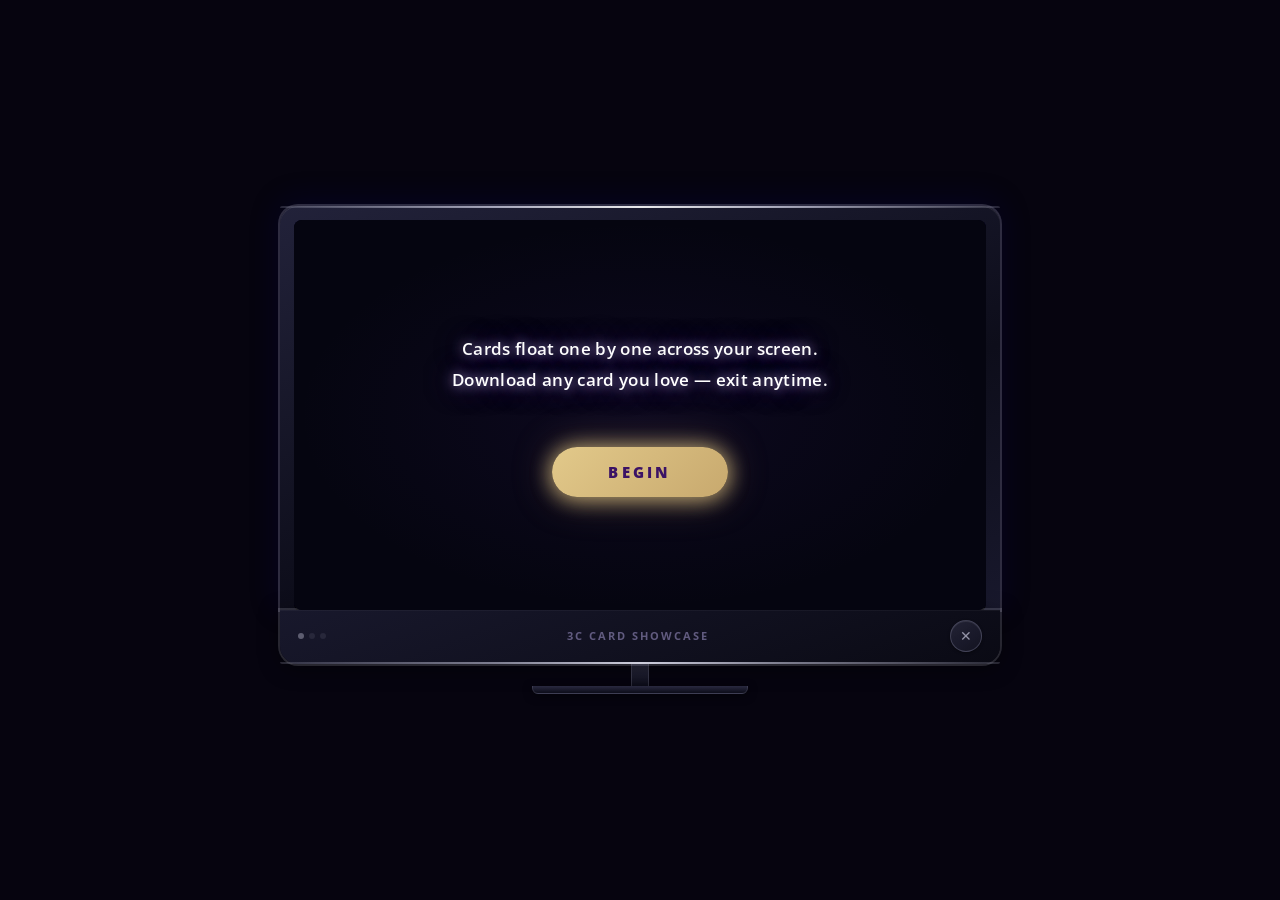
<file: public/index.html>
<!DOCTYPE html>
<html lang="en">
<head>
  <meta charset="UTF-8" />
  <meta name="viewport" content="width=device-width, initial-scale=1.0, maximum-scale=1.0" />
  <title>3C Card Showcase</title>
  <link rel="preconnect" href="https://fonts.googleapis.com" />
  <link href="https://fonts.googleapis.com/css2?family=Open+Sans:wght@400;700;800&display=swap" rel="stylesheet" />
  <link rel="icon" type="image/png" href="../favicon.png" />

  <style>
    *, *::before, *::after { box-sizing: border-box; margin: 0; padding: 0; }
    html, body {
      width: 100%; height: 100%;
      background: #06040f;
      display: flex; align-items: center; justify-content: center;
      font-family: 'Open Sans', sans-serif;
      overflow: hidden;
    }

    /* ── TV FRAME ── */
    .tv-frame {
      position: relative;
      display: flex; flex-direction: column; align-items: center;
      width: min(720px, 95vw);
    }

    /* ── SILVER BEZEL ── */
    .tv-bezel {
      width: 100%;
      background: linear-gradient(160deg, #22223a 0%, #0d0d1a 60%, #18182c 100%);
      border-radius: 18px 18px 0 0;
      padding: 14px 14px 0;
      border-bottom: none; position: relative;
      box-shadow:
        0 0 0 2px rgba(210,210,230,0.2),
        inset 0 1px 0 rgba(255,255,255,0.10),
        0 -4px 30px rgba(0,0,80,0.3);
    }
    .tv-bezel::before {
      content: ''; position: absolute; top: 0; left: 0; right: 0; height: 2px;
      border-radius: 18px 18px 0 0;
      background: linear-gradient(90deg,
        rgba(120,120,140,0.3) 0%, rgba(220,220,240,0.7) 30%,
        rgba(255,255,255,0.9) 50%, rgba(220,220,240,0.7) 70%,
        rgba(120,120,140,0.3) 100%);
    }

    /* ── TV SCREEN ── */
    .tv-screen {
      width: 100%; aspect-ratio: 16 / 9;
      background: #050510; border-radius: 8px;
      position: relative; overflow: hidden;
      box-shadow:
        inset 0 0 80px rgba(0,0,60,0.6),
        inset 0 0 3px rgba(120,80,255,0.2),
        0 2px 0 rgba(0,0,0,0.8);
    }
    .tv-screen::after {
      content: ''; position: absolute; inset: 0;
      background: repeating-linear-gradient(
        0deg, rgba(0,0,0,0) 0px, rgba(0,0,0,0) 3px,
        rgba(0,0,0,0.035) 3px, rgba(0,0,0,0.035) 4px
      );
      pointer-events: none; z-index: 10;
    }
    .screen-glow {
      position: absolute; inset: 0;
      background: radial-gradient(ellipse at 50% 50%, rgba(80,40,160,0.08) 0%, transparent 70%);
      pointer-events: none; z-index: 1;
    }

    /* ── CARD STAGE ── */
    #card-stage {
      position: absolute; inset: 0; z-index: 2;
      display: flex; align-items: center; justify-content: center;
    }

    /* ── IMAGE CARD BASE ── */
    .showcase-card {
      position: absolute;
      display: flex; align-items: center; justify-content: center;
      opacity: 0; will-change: transform, opacity;
    }
    .showcase-card img {
      max-width: 100%; max-height: 100%;
      object-fit: contain; display: block;
      box-shadow: 0 10px 50px rgba(0,0,0,0.7);
    }

    /* ── RECTANGLE — full-screen, swipe mode ── */
    .showcase-card.shape-rectangle         { inset: 0; width: 100%; height: 100%; }
    .showcase-card.shape-rectangle img     { width: 100%; height: 100%;
                                             object-fit: contain; border-radius: 0;
                                             box-shadow: none; }

    /* ── SQUARE / CIRCLE — keep float mode ── */
    .showcase-card.shape-square            { width: 60%; height: 85%; }
    .showcase-card.shape-square img        { border-radius: 10px; }
    .showcase-card.shape-circle            { width: 50%; height: 85%; }
    .showcase-card.shape-circle img        { border-radius: 50%; aspect-ratio: 1/1; object-fit: cover; }

    /* ── VIDEO CARD — full-screen ── */
    .showcase-video {
      position: absolute; inset: 0; z-index: 2;
      display: flex; align-items: center; justify-content: center;
      background: #000;
    }
    .showcase-video video {
      width: 100%; height: 100%;
      object-fit: contain;
    }

    /* ── DOWNLOAD BUTTON ── */
    .btn-download {
      position: absolute; bottom: 10px; right: 10px;
      width: 34px; height: 34px;
      background: rgba(0,0,0,0.55);
      border: 1px solid rgba(200,169,110,0.5);
      border-radius: 50%; color: rgba(226,201,138,0.85);
      font-size: 15px; cursor: pointer;
      display: flex; align-items: center; justify-content: center;
      transition: all 0.15s; opacity: 0.6; z-index: 5;
    }
    .btn-download:hover {
      background: rgba(200,169,110,0.25);
      border-color: rgba(226,201,138,0.9);
      opacity: 1; color: #E2C98A;
    }

    /* ── PROGRESS BAR ── */
    #progress-bar-wrap {
      position: absolute; bottom: 0; left: 0; right: 0;
      height: 3px; background: rgba(255,255,255,0.05); z-index: 6;
    }
    #progress-bar {
      height: 100%;
      background: linear-gradient(90deg, #7c3aed, #a855f7);
      width: 0%; transition: width 0.4s ease;
    }

    /* ── CARD COUNTER ── */
    #card-counter {
      position: absolute; top: 10px; left: 12px;
      font-size: 11px; font-weight: 700;
      color: rgba(196,181,245,0.6); letter-spacing: 0.1em; z-index: 6;
    }

    /* ── FLOAT ANIMATIONS (square / circle) ── */
    @keyframes enterFromLeft {
      0%   { opacity: 0; transform: translateX(-55%) rotate(-8deg); }
      100% { opacity: 1; transform: translateX(0)    rotate(-2deg); }
    }
    @keyframes enterFromRight {
      0%   { opacity: 0; transform: translateX(55%)  rotate(8deg); }
      100% { opacity: 1; transform: translateX(0)    rotate(2deg); }
    }
    @keyframes floatLeft {
      0%,100% { transform: rotate(-2deg) translateY(0px); }
      50%      { transform: rotate(-4deg) translateY(-10px); }
    }
    @keyframes floatRight {
      0%,100% { transform: rotate(2deg) translateY(0px); }
      50%      { transform: rotate(4deg) translateY(-10px); }
    }
    @keyframes exitToRight {
      0%   { opacity: 1; transform: translateX(0)   rotate(-2deg); }
      100% { opacity: 0; transform: translateX(55%) rotate(-8deg); }
    }
    @keyframes exitToLeft {
      0%   { opacity: 1; transform: translateX(0)    rotate(2deg); }
      100% { opacity: 0; transform: translateX(-55%) rotate(8deg); }
    }

    /* ── SWIPE ANIMATIONS (rectangle full-screen) ── */
    @keyframes swipeInFromRight {
      0%   { opacity: 0; transform: translateX(100%); }
      100% { opacity: 1; transform: translateX(0); }
    }
    @keyframes swipeOutToLeft {
      0%   { opacity: 1; transform: translateX(0); }
      100% { opacity: 0; transform: translateX(-100%); }
    }

    @keyframes endPulse {
      0%,100% { box-shadow: 0 0 10px rgba(226,201,138,0.4), 0 0 20px rgba(200,169,110,0.2); border-color: rgba(226,201,138,0.5); }
      50%      { box-shadow: 0 0 22px rgba(226,201,138,0.9), 0 0 44px rgba(200,169,110,0.6); border-color: rgba(226,201,138,0.9); }
    }

    /* ── SILVER CONTROLS BEZEL ── */
    .tv-controls {
      width: 100%;
      background: linear-gradient(160deg, #18182c 0%, #0a0a14 100%);
      border-radius: 0 0 18px 18px; border-top: none;
      padding: 10px 18px 12px;
      display: flex; align-items: center; justify-content: space-between;
      position: relative;
      box-shadow:
        0 0 0 2px rgba(210,210,230,0.17),
        inset 0 1px 0 rgba(255,255,255,0.04),
        0 4px 20px rgba(0,0,0,0.5);
    }
    .tv-controls::after {
      content: ''; position: absolute; bottom: 0; left: 0; right: 0; height: 2px;
      border-radius: 0 0 18px 18px;
      background: linear-gradient(90deg,
        rgba(120,120,140,0.3) 0%, rgba(200,200,220,0.6) 30%,
        rgba(240,240,255,0.85) 50%, rgba(200,200,220,0.6) 70%,
        rgba(120,120,140,0.3) 100%);
    }
    .bezel-dots { display: flex; gap: 5px; align-items: center; }
    .bezel-dot { width: 6px; height: 6px; border-radius: 50%; }
    .bezel-dot.silver { background: rgba(200,200,220,0.4); }
    .bezel-dot.dim    { background: rgba(80,80,100,0.3); }
    .bezel-title {
      font-size: 11px; font-weight: 700;
      color: rgba(196,181,245,0.45); letter-spacing: 0.18em;
      text-transform: uppercase; flex: 1; text-align: center;
    }
    .bezel-btns { display: flex; gap: 8px; align-items: center; }

    /* ── BEZEL BUTTONS ── */
    .bezel-btn {
      width: 32px; height: 32px;
      background: linear-gradient(145deg, rgba(40,40,60,0.8), rgba(20,20,35,0.9));
      border: 1px solid rgba(180,180,210,0.25);
      border-radius: 50%; color: rgba(200,200,220,0.7);
      font-size: 14px; cursor: pointer;
      display: flex; align-items: center; justify-content: center;
      transition: all 0.2s;
      box-shadow: inset 0 1px 0 rgba(255,255,255,0.08), 0 1px 3px rgba(0,0,0,0.4);
    }
    .bezel-btn:hover {
      background: rgba(124,58,237,0.2);
      border-color: rgba(168,85,247,0.5); color: #c4b5f5;
      box-shadow: 0 0 10px rgba(124,58,237,0.3), inset 0 1px 0 rgba(255,255,255,0.1);
    }

    /* Music PLAYING — gold glow */
    .bezel-btn.music-playing {
      background: linear-gradient(135deg, rgba(200,169,110,0.25), rgba(226,201,138,0.15));
      border-color: rgba(226,201,138,0.7);
      color: #E2C98A;
      box-shadow:
        0 0 12px rgba(226,201,138,0.5),
        0 0 24px rgba(200,169,110,0.25),
        inset 0 1px 0 rgba(255,255,255,0.1);
      animation: musicPulse 2.4s ease-in-out infinite;
    }

    /* Music MUTED — dim */
    .bezel-btn.music-muted {
      background: rgba(20,20,35,0.6);
      border-color: rgba(100,100,130,0.2);
      color: rgba(140,140,170,0.35);
      box-shadow: none;
    }

    /* Exit highlight at end */
    .bezel-btn.exit-highlight {
      animation: endPulse 1.2s ease-in-out infinite;
      color: #E2C98A;
    }

    @keyframes musicPulse {
      0%,100% { box-shadow: 0 0 10px rgba(226,201,138,0.4), 0 0 20px rgba(200,169,110,0.2); }
      50%      { box-shadow: 0 0 18px rgba(226,201,138,0.7), 0 0 36px rgba(200,169,110,0.4); }
    }

    /* ── LOADING / ERROR / END STATES ── */
    #loadingState, #errorState, #endState {
      position: absolute; inset: 0; z-index: 20;
      display: flex; flex-direction: column;
      align-items: center; justify-content: center;
      gap: 10px; padding: 24px; text-align: center;
    }
    #loadingState {
      background: #050510; color: #a855f7;
      font-size: 0.82rem; letter-spacing: 0.14em;
      animation: pulse 1.8s ease-in-out infinite;
    }
    #errorState  { background: #050510; display: none; color: rgba(196,181,245,0.6); font-size: 0.8rem; }
    #errorState strong { color: #a855f7; font-size: 0.9rem; display: block; }
    #endState {
      background: rgba(5,5,16,0.92); display: none;
      color: rgba(196,181,245,0.7); font-size: 0.78rem; letter-spacing: 0.1em;
    }
    #endState span { color: rgba(196,181,245,0.5); font-size: 0.7rem; }

    @keyframes pulse { 0%,100% { opacity: 0.4; } 50% { opacity: 1; } }

    /* ── TV STAND ── */
    .tv-stand { width: 30%; display: flex; flex-direction: column; align-items: center; }
    .stand-neck {
      width: 18px; height: 22px;
      background: linear-gradient(180deg, #2a2a40, #0d0d1a);
      border-left: 1.5px solid rgba(200,200,220,0.18);
      border-right: 1.5px solid rgba(200,200,220,0.18);
    }
    .stand-base {
      width: 100%; height: 8px;
      background: linear-gradient(180deg, #2a2a40, #0d0d1a);
      border-radius: 0 0 6px 6px;
      border: 1.5px solid rgba(200,200,220,0.14); border-top: none;
      box-shadow: 0 2px 8px rgba(0,0,0,0.5);
    }

    @media (max-width: 600px) {
      .tv-frame { width: 100vw; }
      .tv-bezel { border-radius: 0; padding: 8px 8px 0; }
      .tv-controls { border-radius: 0; }
      .tv-stand { display: none; }
    }

    /* ── CONSENT OVERLAY — lives inside the TV screen ── */
    #consent-overlay {
      position: absolute; inset: 0; z-index: 30;
      background: #050510;
      display: flex; flex-direction: column;
      align-items: center; justify-content: center;
      gap: clamp(14px, 3vw, 26px);
      padding: clamp(20px, 5vw, 48px);
      text-align: center;
      transition: opacity 0.5s ease;
    }
    #consent-overlay.hidden {
      opacity: 0; pointer-events: none;
    }
    .co-glow {
      position: absolute; inset: 0; pointer-events: none;
      background: radial-gradient(ellipse at 50% 50%, rgba(80,40,160,0.10) 0%, transparent 70%);
    }
    .co-sub {
      position: relative; z-index: 1;
      font-size: clamp(0.82rem, 1.8vw, 1.05rem);
      font-weight: 600; color: #fff; line-height: 1.85;
      text-shadow:
        0 0 12px rgba(196,181,245,0.9),
        0 0 30px rgba(168,85,247,0.5);
      letter-spacing: 0.02em;
    }
    .co-meta {
      position: relative; z-index: 1;
      font-size: clamp(0.65rem, 1.2vw, 0.78rem);
      font-weight: 700; letter-spacing: 0.14em;
      text-transform: uppercase; color: rgba(168,85,247,0.75);
      text-shadow: 0 0 10px rgba(168,85,247,0.5);
    }
    .co-begin {
      position: relative; z-index: 1;
      font-family: 'Open Sans', sans-serif;
      font-size: clamp(0.75rem, 1.6vw, 0.92rem);
      font-weight: 800; letter-spacing: 0.22em; text-transform: uppercase;
      color: #3B1265;
      background: linear-gradient(135deg, #E2C98A, #C8A96E);
      border: none; border-radius: 50px;
      padding: clamp(10px, 2vw, 15px) clamp(32px, 6vw, 56px);
      cursor: pointer;
      box-shadow:
        0 0 20px rgba(226,201,138,0.6),
        0 0 40px rgba(200,169,110,0.35),
        0 4px 22px rgba(200,169,110,0.45);
      transition: transform 0.18s ease, box-shadow 0.18s ease;
    }
    .co-begin:hover {
      transform: translateY(-2px);
      box-shadow:
        0 0 30px rgba(226,201,138,0.9),
        0 0 60px rgba(200,169,110,0.6),
        0 8px 30px rgba(200,169,110,0.65);
    }
    .co-begin:active { transform: scale(0.96); }
  </style>
</head>
<body>

<div class="tv-frame">
  <div class="tv-bezel">
    <div class="tv-screen" id="tv-screen">
      <div class="screen-glow"></div>
      <div id="loadingState">Loading showcase…</div>
      <div id="errorState"><strong>Showcase not found</strong><p>This link may be invalid.</p></div>
      <div id="endState">
        <span>&#x25A0; &#x25A0; &#x25A0;</span>
        Showcase complete
        <span>Use the exit button below to close</span>
      </div>

      <!-- ── CONSENT SCREEN — shown first, dismissed by Begin click ── -->
      <!-- User gesture happens HERE on the same page so ambient + video fire immediately -->
      <div id="consent-overlay">
        <div class="co-glow"></div>
        <div class="co-sub">
          Cards float one by one across your screen.<br/>
          Download any card you love — exit anytime.
        </div>
        <div class="co-meta" id="co-meta"></div>
        <button class="co-begin" id="co-begin-btn" onclick="beginFromConsent()">Begin</button>
      </div>

      <div id="card-stage"></div>
      <div id="card-counter"></div>
      <div id="progress-bar-wrap"><div id="progress-bar"></div></div>
    </div>
  </div>

  <div class="tv-controls">
    <div class="bezel-dots">
      <div class="bezel-dot silver"></div>
      <div class="bezel-dot dim"></div>
      <div class="bezel-dot dim"></div>
    </div>
    <div class="bezel-title" id="bezel-title">3C Card Showcase</div>
    <div class="bezel-btns">
      <!-- Music: gold glow = playing, dim = muted. Click to toggle. -->
      <button class="bezel-btn" id="btn-music" title="Mute / unmute music"
        onclick="toggleMusic()" style="display:none;">&#9836;</button>
      <button class="bezel-btn" id="btn-exit" title="Exit showcase"
        onclick="exitShowcase()">&#10005;</button>
    </div>
  </div>

  <div class="tv-stand">
    <div class="stand-neck"></div>
    <div class="stand-base"></div>
  </div>
</div>

<!-- Ambient audio track -->
<audio id="ambient-audio" loop preload="auto"></audio>

<script>
/* ═══════════════════════════════════════════════════
   public/index.html — 3C Card Showcase TV Viewer
   ────────────────────────────────────────────────────
   Rectangle cards : full-screen swipe (swipeInFromRight / swipeOutToLeft)
   Square / Circle : original tilt + float animation
   Video cards     : full-screen, ambient music plays alongside
   Ambient music   : immediate play attempt → 1s retry (desktop) → click fallback
   Built with ❤️ by Claude (Anthropic) × Chef Anica · 3C Thread To Success Cooking Lab 🧪👨‍🍳
═══════════════════════════════════════════════════ */

  const WORKER_URL      = 'https://3c-card-showcase.3c-innertherapy.workers.dev';
  const DEFAULT_CARD_MS = 9000;
  const ENTER_MS        = 800;
  const EXIT_MS         = 800;

  let cards             = [];
  let currentIdx        = 0;
  let isRunning         = false;
  let ambientPlaying    = false;   // true = music is currently audible
  let hasAmbient        = false;
  let cardTimer         = null;
  let videoPreloadCache = {};      // idx → HTMLVideoElement, pre-buffered off-stage

  const ambientAudio = document.getElementById('ambient-audio');
  const musicBtn     = document.getElementById('btn-music');

  function getSlug() {
    return new URLSearchParams(location.search).get('showcase');
  }

  /* ══════════════════════════════════════════════════
     INIT — loads data, shows consent overlay.
     Showcase does NOT start until beginFromConsent().
     Mirrors the Word Search pattern exactly: consent
     button lives on THIS page so the user gesture is
     never lost across a page navigation.
  ══════════════════════════════════════════════════ */
  async function init() {
    const slug = getSlug();
    if (!slug) { showError(); return; }

    let data = null;
    try {
      const cached = sessionStorage.getItem('showcaseData');
      if (cached) { data = JSON.parse(cached); sessionStorage.removeItem('showcaseData'); }
    } catch(_) {}

    if (!data || !data.cards || data.cards.length === 0) {
      try {
        const res = await fetch(`${WORKER_URL}/showcase/${slug}`);
        if (!res.ok) throw new Error();
        data = await res.json();
      } catch(_) { showError(); return; }
    }

    if (!data || !data.cards || data.cards.length === 0) { showError(); return; }

    cards = data.cards;
    document.getElementById('bezel-title').textContent = data.title || '3C Card Showcase';

    // Populate consent card count
    const metaEl = document.getElementById('co-meta');
    if (metaEl && cards.length > 0) {
      metaEl.textContent = `${cards.length} card${cards.length !== 1 ? 's' : ''} in this showcase`;
    }

    // Pre-load ambient src so it's ready the instant Begin is clicked
    if (data.ambient_music_url) {
      hasAmbient       = true;
      ambientAudio.src = data.ambient_music_url;
      // Admin-set level (0-5, default 5 = full volume) — behind the
      // scenes only, no user-facing control. Existing showcases saved
      // before this field existed simply get the default (unchanged
      // volume, same as today).
      const volumeLevel = data.ambient_volume_level ?? 5;
      ambientAudio.volume = Math.max(0, Math.min(5, volumeLevel)) / 5;
      ambientAudio.load();
      musicBtn.style.display = 'flex';
    }

    // Hide loading spinner — consent overlay is now visible
    hideLoading();
    // ↑ Showcase runs only after Begin is clicked (beginFromConsent below)
  }

  /* ══════════════════════════════════════════════════
     BEGIN FROM CONSENT
     The Begin button click IS the user gesture.
     Everything starts here on the same page —
     ambient plays instantly, video unmutes on play().
     No sessionStorage flags, no retries, no fallbacks.
  ══════════════════════════════════════════════════ */
  function beginFromConsent() {
    // Fade out and remove consent overlay
    const overlay = document.getElementById('consent-overlay');
    overlay.classList.add('hidden');
    setTimeout(() => { overlay.style.display = 'none'; }, 500);

    // Start ambient — this IS the user gesture, plays immediately on all platforms
    if (hasAmbient) {
      ambientAudio.play().then(() => {
        ambientPlaying = true;
        setMusicBtnState('playing');
      }).catch(() => {
        ambientPlaying = false;
        setMusicBtnState('muted');
      });
    }

    // Run the showcase
    runShowcase();
  }
  window.beginFromConsent = beginFromConsent;



  /* ══════════════════════════════════════════════════
     MUSIC CONTROLS
  ══════════════════════════════════════════════════ */
  function setMusicBtnState(state) {
    musicBtn.classList.remove('music-playing', 'music-muted');
    if (state === 'playing') musicBtn.classList.add('music-playing');
    if (state === 'muted')   musicBtn.classList.add('music-muted');
  }

  function toggleMusic() {
    if (!hasAmbient) return;
    if (ambientPlaying) {
      ambientAudio.pause();
      ambientPlaying = false;
      setMusicBtnState('muted');
    } else {
      ambientAudio.play().catch(() => {});
      ambientPlaying = true;
      setMusicBtnState('playing');
    }
  }
  window.toggleMusic = toggleMusic;

  /* ══════════════════════════════════════════════════
     SHOWCASE RUNNER
  ══════════════════════════════════════════════════ */
  function runShowcase() {
    isRunning = true;
    showCard(0);
  }

  function showCard(idx) {
    if (idx >= cards.length) { endShowcase(); return; }
    currentIdx = idx;

    // Always clear any lingering timer from the previous card
    if (cardTimer) { clearTimeout(cardTimer); cardTimer = null; }

    const card      = cards[idx];
    const mediaType = card.media_type || 'image';

    document.getElementById('card-counter').textContent = `${idx + 1} \u2022 ${cards.length}`;
    document.getElementById('progress-bar').style.width = `${((idx + 1) / cards.length) * 100}%`;

    const stage = document.getElementById('card-stage');
    stage.innerHTML = '';

    if (mediaType === 'video') {
      showVideoCard(idx, card, stage);
    } else {
      showImageCard(idx, card, stage);
    }

    // ── LOOK-AHEAD PRELOAD ──
    // While the current card is on screen, silently buffer the next video
    // so it is ready to play the instant it's needed — no buffering stall.
    preloadNextVideo(idx + 1);
  }

  /* ══════════════════════════════════════════════════
     IMAGE CARD
     - shape-rectangle : full-screen swipe left/right
     - shape-square    : tilt + float (original)
     - shape-circle    : tilt + float (original)
  ══════════════════════════════════════════════════ */
  function showImageCard(idx, card, stage) {
    const shape  = card.shape || 'rectangle';
    const cardMs = (card.duration_ms && card.duration_ms > 0) ? card.duration_ms : DEFAULT_CARD_MS;

    const el = document.createElement('div');
    el.className = `showcase-card shape-${shape}`;

    const img     = document.createElement('img');
    img.src       = card.image_url || card.media_url || '';
    img.alt       = `Card ${idx + 1}`;
    img.draggable = false;
    el.appendChild(img);

    // Download button
    const dlBtn = document.createElement('button');
    dlBtn.className = 'btn-download';
    dlBtn.title     = 'Download this card';
    dlBtn.innerHTML = '&#8595;';
    dlBtn.addEventListener('click', e => { e.stopPropagation(); downloadCard(img.src, idx + 1); });
    el.appendChild(dlBtn);

    stage.appendChild(el);

    if (shape === 'rectangle') {
      /* ── SWIPE MODE ─────────────────────────────────
         Slide in from right, hold for cardMs, slide out to left.
         Both timers stored in cardTimer so either can be
         cancelled cleanly — prevents card skip / double-show.
      ─────────────────────────────────────────────── */
      el.style.animation = `swipeInFromRight ${ENTER_MS}ms ease forwards`;

      cardTimer = setTimeout(() => {
        el.style.animation = `swipeOutToLeft ${EXIT_MS}ms ease forwards`;
        // Overwrite cardTimer with the exit animation timer —
        // now showCard()'s clearTimeout at the top catches it too
        cardTimer = setTimeout(() => showCard(idx + 1), EXIT_MS);
      }, cardMs);

    } else {
      /* ── FLOAT MODE ─────────────────────────────────
         Original tilt + float for square / circle cards.
         Same fix applied — inner timer overwrites cardTimer.
      ─────────────────────────────────────────────── */
      const fromLeft = idx % 2 === 0;
      const floatMs  = Math.max(500, cardMs - ENTER_MS - EXIT_MS);

      el.style.animation = `${fromLeft ? 'enterFromLeft' : 'enterFromRight'} ${ENTER_MS}ms ease forwards`;

      setTimeout(() => {
        el.style.animation = `${fromLeft ? 'floatLeft' : 'floatRight'} ${floatMs}ms ease-in-out infinite`;
        el.style.opacity   = '1';
        el.style.transform = `rotate(${fromLeft ? '-2deg' : '2deg'})`;
      }, ENTER_MS);

      cardTimer = setTimeout(() => {
        el.style.animation = `${fromLeft ? 'exitToRight' : 'exitToLeft'} ${EXIT_MS}ms ease forwards`;
        cardTimer = setTimeout(() => showCard(idx + 1), EXIT_MS);
      }, ENTER_MS + floatMs);
    }
  }

  /* ══════════════════════════════════════════════════
     LOOK-AHEAD VIDEO PRELOADER
     Called every time a card is shown. If the NEXT card
     is a video and not already cached, creates a hidden
     <video> element and begins buffering it immediately
     while the current card is still on screen.
     showVideoCard() reuses this element so playback
     starts instantly with no buffering delay.
  ══════════════════════════════════════════════════ */
  function preloadNextVideo(nextIdx) {
    if (nextIdx >= cards.length) return;
    const next = cards[nextIdx];
    if (!next || (next.media_type || 'image') !== 'video') return;
    if (videoPreloadCache[nextIdx]) return; // already cached

    const src = next.media_url || next.video_url || '';
    if (!src) return;

    const v       = document.createElement('video');
    v.src         = src;
    v.preload     = 'auto';
    v.muted       = true;
    v.playsInline = true;
    // Position off-screen — not visible, just buffering
    v.style.cssText = 'position:absolute;width:1px;height:1px;opacity:0;pointer-events:none;left:-9999px;';
    document.body.appendChild(v);
    v.load();

    videoPreloadCache[nextIdx] = v;
  }

  /* ══════════════════════════════════════════════════
     VIDEO CARD
     - Checks preload cache first — reuses buffered element
       so video fires instantly with no loading stall
     - Ambient music continues playing (not paused)
     - Safety timer starts ONLY from 'playing' event
       so any remaining buffering never eats display time
     - 5-second buffer on fallback timeout
     - 'ended' clears fallback timer to prevent replay
  ══════════════════════════════════════════════════ */
  function showVideoCard(idx, card, stage) {
    const wrap = document.createElement('div');
    wrap.className = 'showcase-video';

    // Reuse preloaded element if available — already buffered, fires instantly
    // Otherwise create fresh (e.g. first card in sequence is a video)
    let video = videoPreloadCache[idx] || null;

    if (video) {
      // Detach from off-screen holding position, reset styles for full display
      if (video.parentNode) video.parentNode.removeChild(video);
      video.style.cssText = 'width:100%;height:100%;object-fit:contain;';
      delete videoPreloadCache[idx];
    } else {
      video             = document.createElement('video');
      video.src         = card.media_url || card.video_url || '';
      video.preload     = 'auto';
      video.playsInline = true;
      video.controls    = false;
      video.style.cssText = 'width:100%;height:100%;object-fit:contain;';
    }

    // Always ensure these are set correctly before play
    video.autoplay = true;
    video.muted    = true;   // start muted — passes all browser autoplay policies
    video.controls = false;

    wrap.appendChild(video);
    stage.appendChild(wrap);

    // ── SAFETY-NET TIMER ──
    // Starts only after video is actually rendering frames ('playing' event).
    // Buffering time does NOT count against the video's runtime.
    // 5-second buffer beyond detected length so no video gets cut short.
    video.addEventListener('playing', () => {
      if (card.duration_ms && card.duration_ms > 0) {
        cardTimer = setTimeout(() => {
          video.pause();
          showCard(idx + 1);
        }, card.duration_ms + 5000);
      }
    }, { once: true });

    // ── NATURAL END ──
    // Clear fallback timer first — prevents double-advance (replay bug).
    video.addEventListener('ended', () => {
      if (cardTimer) { clearTimeout(cardTimer); cardTimer = null; }
      showCard(idx + 1);
    }, { once: true });

    // ── LOAD / DECODE ERROR ──
    video.addEventListener('error', () => {
      if (cardTimer) { clearTimeout(cardTimer); cardTimer = null; }
      showCard(idx + 1);
    }, { once: true });

    // ── PLAY — start muted, unmute immediately after playback begins ──
    // Muted autoplay is universally allowed. Unmuting right after play()
    // resolves is permitted — user already consented on the consent page.
    video.play().then(() => {
      video.muted = false;
    }).catch(() => {
      if (cardTimer) { clearTimeout(cardTimer); cardTimer = null; }
      setTimeout(() => showCard(idx + 1), 500);
    });
  }

  /* ══════════════════════════════════════════════════
     END / EXIT
  ══════════════════════════════════════════════════ */
  function endShowcase() {
    isRunning = false;
    document.getElementById('card-stage').innerHTML   = '';
    document.getElementById('endState').style.display = 'flex';
    document.getElementById('progress-bar').style.width = '100%';
    document.getElementById('card-counter').textContent = '';
    document.getElementById('btn-exit').classList.add('exit-highlight');
  }

  function exitShowcase() {
    if (cardTimer) clearTimeout(cardTimer);
    ambientAudio.pause();
    // Running inside the Vault's iframe modal — ask the parent page
    // to close the modal instead of navigating this little window
    // to a local page (which just swaps what's shown inside it).
    if (window.parent && window.parent !== window) {
      window.parent.postMessage({ type: 'vault-close-modal' }, '*');
      return;
    }
    // Standalone / not inside the Vault — plain close, return to the
    // browser page this showcase was launched from.
    history.back();
  }
  window.exitShowcase = exitShowcase;

  /* ══════════════════════════════════════════════════
     DOWNLOAD IMAGE
  ══════════════════════════════════════════════════ */
  async function downloadCard(url, idx) {
    try {
      const res  = await fetch(url);
      const blob = await res.blob();
      const link = document.createElement('a');
      link.href     = URL.createObjectURL(blob);
      link.download = `3c-card-${String(idx).padStart(3, '0')}.png`;
      link.click();
      URL.revokeObjectURL(link.href);
    } catch(e) { console.warn('Download failed:', e); }
  }

  function hideLoading() { document.getElementById('loadingState').style.display = 'none'; }
  function showError() {
    document.getElementById('loadingState').style.display = 'none';
    document.getElementById('errorState').style.display   = 'flex';
  }

  init();
</script>
</body>
</html>
</file>
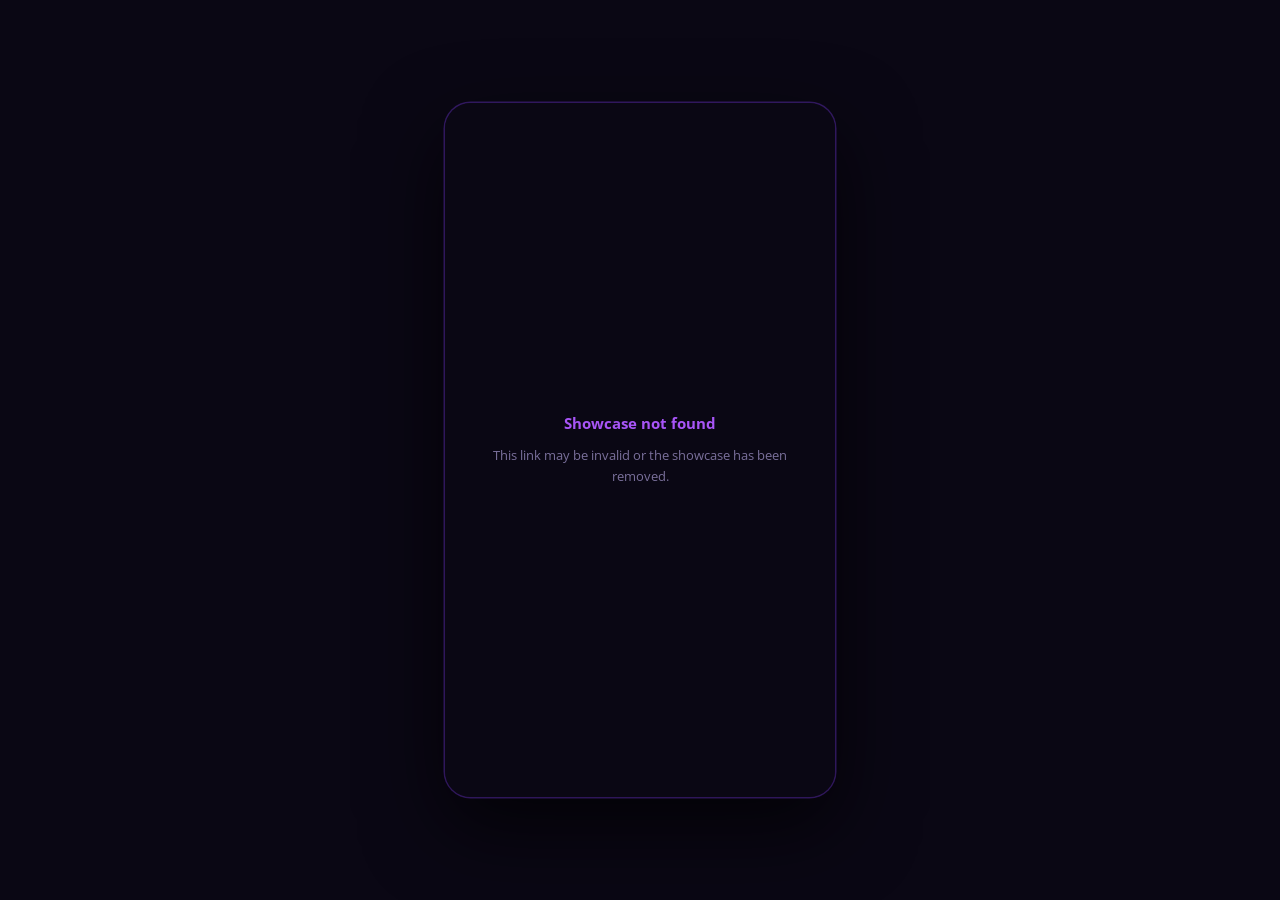
<file: landing.html>
<!DOCTYPE html>
<html lang="en">
<head>
  <meta charset="UTF-8" />
  <meta name="viewport" content="width=device-width, initial-scale=1.0, maximum-scale=1.0" />
  <title>3C Card Showcase — 3C Thread To Success</title>

  <meta property="og:title"       content="3C Card Showcase" />
  <meta property="og:description" content="A curated visual experience — cards crafted to inspire." />
  <meta property="og:image"       content="https://files.3c-public-library.org/CardShowcase/og-preview.png" />
  <meta property="og:type"        content="website" />
  <meta property="og:site_name"   content="3C Thread To Success" />
  <meta name="twitter:card"        content="summary_large_image" />
  <meta name="twitter:title"       content="3C Card Showcase" />
  <meta name="twitter:description" content="A curated visual experience — cards crafted to inspire." />
  <meta name="twitter:image"       content="https://files.3c-public-library.org/CardShowcase/og-preview.png" />

  <link rel="preconnect" href="https://fonts.googleapis.com" />
  <link rel="preconnect" href="https://fonts.gstatic.com" crossorigin />
  <link href="https://fonts.googleapis.com/css2?family=Open+Sans:wght@400;600;700;800&display=swap" rel="stylesheet" />
  <link rel="icon" type="image/png" href="favicon.png" />

  <style>
    *, *::before, *::after { box-sizing: border-box; margin: 0; padding: 0; }
    html, body { width: 100%; height: 100%; }

    body {
      background: #0a0714;
      min-height: 100vh;
      display: flex;
      align-items: center;
      justify-content: center;
      font-family: 'Open Sans', sans-serif;
      overflow: hidden;
    }

    .device {
      position: relative;
      width: min(390px, 56.25vh);
      aspect-ratio: 9 / 16;
      background: #1a0b2e;
      border-radius: clamp(0px, 2vw, 28px);
      overflow: hidden;
      box-shadow:
        0 0 0 1.5px rgba(124,58,237,0.35),
        0 30px 80px rgba(0,0,0,0.7);
    }

    @media (max-width: 480px) {
      body { align-items: flex-start; background: #0a0714; }
      .device {
        width: 100vw; height: 100dvh;
        border-radius: 0; box-shadow: none;
        aspect-ratio: unset;
      }
    }

    .media-fallback {
      position: absolute; inset: 0; z-index: 0;
      background: radial-gradient(ellipse at 50% 40%, #2d1b4e 0%, #0a0714 100%);
      display: flex; flex-direction: column;
      align-items: center; justify-content: center;
      gap: 14px; padding: 32px;
    }
    .fallback-brand {
      font-size: 0.72rem; color: rgba(168,85,247,0.8);
      letter-spacing: 0.2em; text-transform: uppercase; text-align: center;
    }
    .fallback-title {
      font-size: clamp(1.1rem, 4vw, 1.4rem);
      font-weight: 800; color: #e2d9f3;
      text-align: center; line-height: 1.4;
    }
    .fallback-divider { width: 60%; height: 1px; background: rgba(124,58,237,0.4); }

    .media-overlay {
      position: absolute; inset: 0; z-index: 1;
      background: linear-gradient(to bottom, rgba(10,7,20,0.05) 0%, rgba(10,7,20,0.62) 100%);
      pointer-events: none;
    }

    .cover-asset-container {
      position: absolute;
      top: 50%; left: 50%;
      transform: translate(-50%, -50%);
      width: 82%; height: 78%;
      z-index: 2;
      display: flex; align-items: center; justify-content: center;
    }
    .cover-asset-container img {
      width: 100%; height: 100%;
      object-fit: contain; object-position: center;
      border-radius: 12px;
      box-shadow: 0 20px 60px rgba(0,0,0,0.6);
    }

    .landing-content {
      position: absolute; inset: 0; z-index: 3;
      display: flex; flex-direction: column;
      align-items: center; justify-content: flex-end;
      padding-bottom: 8%; width: 100%;
    }

    .btn-enter {
      font-family: 'Open Sans', sans-serif;
      font-size: clamp(0.85rem, 2.5vw, 1rem);
      font-weight: 800; letter-spacing: 0.18em;
      color: #3B1265;
      background: linear-gradient(135deg, #E2C98A, #C8A96E);
      border: none; border-radius: 50px;
      padding: 15px 54px; cursor: pointer;
      box-shadow:
        0 0 20px rgba(226,201,138,0.6),
        0 0 40px rgba(200,169,110,0.4),
        0 4px 24px rgba(200,169,110,0.5);
      transition: transform 0.18s ease, box-shadow 0.18s ease;
    }
    .btn-enter:hover {
      transform: translateY(-2px);
      box-shadow:
        0 0 30px rgba(226,201,138,0.8),
        0 0 60px rgba(200,169,110,0.6),
        0 8px 32px rgba(200,169,110,0.7);
    }
    .btn-enter:active { transform: scale(0.96); }

    #loadingState {
      position: absolute; inset: 0; z-index: 10;
      background: #0a0714;
      display: flex; align-items: center; justify-content: center;
      color: #a855f7; font-size: 0.85rem; letter-spacing: 0.14em;
      animation: pulse 1.8s ease-in-out infinite;
    }
    #errorState {
      display: none; position: absolute; inset: 0; z-index: 10;
      background: #0a0714; flex-direction: column;
      align-items: center; justify-content: center;
      gap: 12px; padding: 32px; text-align: center;
    }
    #errorState strong { color: #a855f7; font-size: 0.95rem; }
    #errorState p { color: rgba(196,181,245,0.6); font-size: 0.82rem; line-height: 1.6; }

    @keyframes pulse {
      0%, 100% { opacity: 0.4; }
      50%       { opacity: 1; }
    }
  </style>
</head>
<body>

<div class="device" id="device">
  <div id="loadingState">Loading…</div>
  <div id="errorState">
    <strong>Showcase not found</strong>
    <p>This link may be invalid or the showcase has been removed.</p>
  </div>
  <div class="media-fallback" id="mediaFallback" style="display:none;">
    <span class="fallback-brand">3C Thread To Success</span>
    <div class="fallback-divider"></div>
    <span class="fallback-title" id="fallbackTitle">Card Showcase</span>
    <span style="font-size:0.75rem;color:rgba(168,85,247,0.6);letter-spacing:0.08em;">
      A curated visual experience
    </span>
  </div>
  <div class="media-overlay" id="mediaOverlay" style="display:none;"></div>
  <div class="landing-content" id="landingContent" style="display:none;">
    <button class="btn-enter" id="btnEnter">ENTER</button>
  </div>
</div>

<script>
/* ═══════════════════════════════════════════════════
   landing.html — 3C Card Showcase
   Flow: landing → consent → viewer
   Built by Claude (Anthropic) × Chef Anica
   3C Thread To Success Cooking Lab
═══════════════════════════════════════════════════ */
  const WORKER_URL   = 'https://3c-card-showcase.3c-innertherapy.workers.dev';
  const CONSENT_PAGE = 'public/consent.html';

  function getSlug() {
    return new URLSearchParams(location.search).get('showcase');
  }

  function showError() {
    document.getElementById('loadingState').style.display = 'none';
    document.getElementById('errorState').style.display   = 'flex';
  }

  function showLanding(slug, data) {
    document.getElementById('loadingState').style.display = 'none';

    const title    = data?.title || 'Card Showcase';
    const coverUrl = data?.cover_url || '';

    document.getElementById('fallbackTitle').textContent   = title;
    document.getElementById('mediaFallback').style.display = 'flex';
    document.getElementById('mediaOverlay').style.display  = 'block';

    if (coverUrl) {
      const container = document.createElement('div');
      container.className = 'cover-asset-container';
      const img    = new Image();
      img.onload   = () => { container.appendChild(img); document.getElementById('device').appendChild(container); };
      img.onerror  = () => console.warn('Cover image failed:', coverUrl);
      img.src      = coverUrl;
      img.alt      = title;
    }

    document.getElementById('landingContent').style.display = 'flex';
    document.getElementById('btnEnter').onclick = () => {
      // Pass full data through to consent → viewer
      sessionStorage.setItem('showcaseData', JSON.stringify(data || {}));
      // location.replace (not .href) — swaps this history entry instead
      // of pushing a new one, so landing.html doesn't sit in the back
      // stack. This lets the viewer's X (history.back()) skip straight
      // past landing.html to whatever page launched the showcase
      // (e.g. library.html), instead of landing back here.
      location.replace(`${CONSENT_PAGE}?showcase=${encodeURIComponent(slug)}`);
    };
  }

  (function init() {
    const slug = getSlug();
    if (!slug) { showError(); return; }
    fetch(`${WORKER_URL}/showcase/${slug}`)
      .then(r => { if (!r.ok) throw new Error('Not found'); return r.json(); })
      .then(data  => showLanding(slug, data))
      .catch(()   => showLanding(slug, null));
  })();
</script>
</body>
</html>
</file>
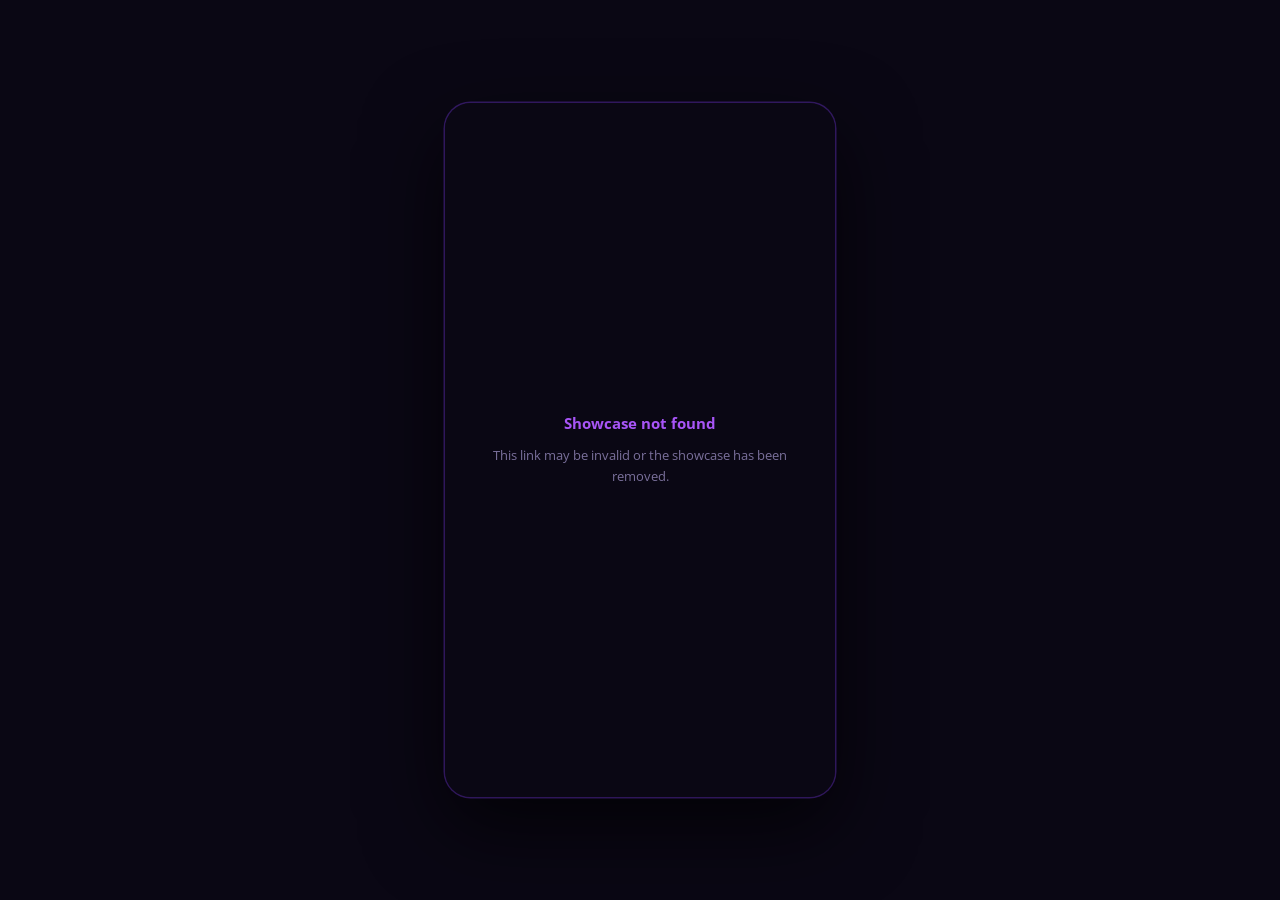
<file: public/consent.html>
<!DOCTYPE html>
<html lang="en">
<head>
  <meta charset="UTF-8" />
  <meta name="viewport" content="width=device-width, initial-scale=1.0" />
  <title>3C Card Showcase</title>
  <!-- ══════════════════════════════════════════════════
       public/consent.html — 3C Card Showcase
       ──────────────────────────────────────────────────
       The consent screen now lives inside index.html so
       the user gesture (Begin click) and audio/video
       playback happen on the SAME page — no gesture loss.

       This file is kept as a pass-through so any
       existing links (landing.html → consent.html?showcase=)
       continue to work without changes.

       Built with ❤️ by Claude (Anthropic) × Chef Anica
       3C Thread To Success Cooking Lab 🧪👨‍🍳
  ══════════════════════════════════════════════════ -->
  <style>
    body { background: #06040f; margin: 0; }
  </style>
</head>
<body>
<script>
  // Pass the full query string straight through to index.html.
  // ?showcase=slug is preserved. Nothing is lost.
  (function() {
    const slug = new URLSearchParams(location.search).get('showcase');
    if (slug) {
      location.replace('index.html?showcase=' + encodeURIComponent(slug));
    } else {
      location.replace('../landing.html');
    }
  })();
</script>
</body>
</html>
</file>
